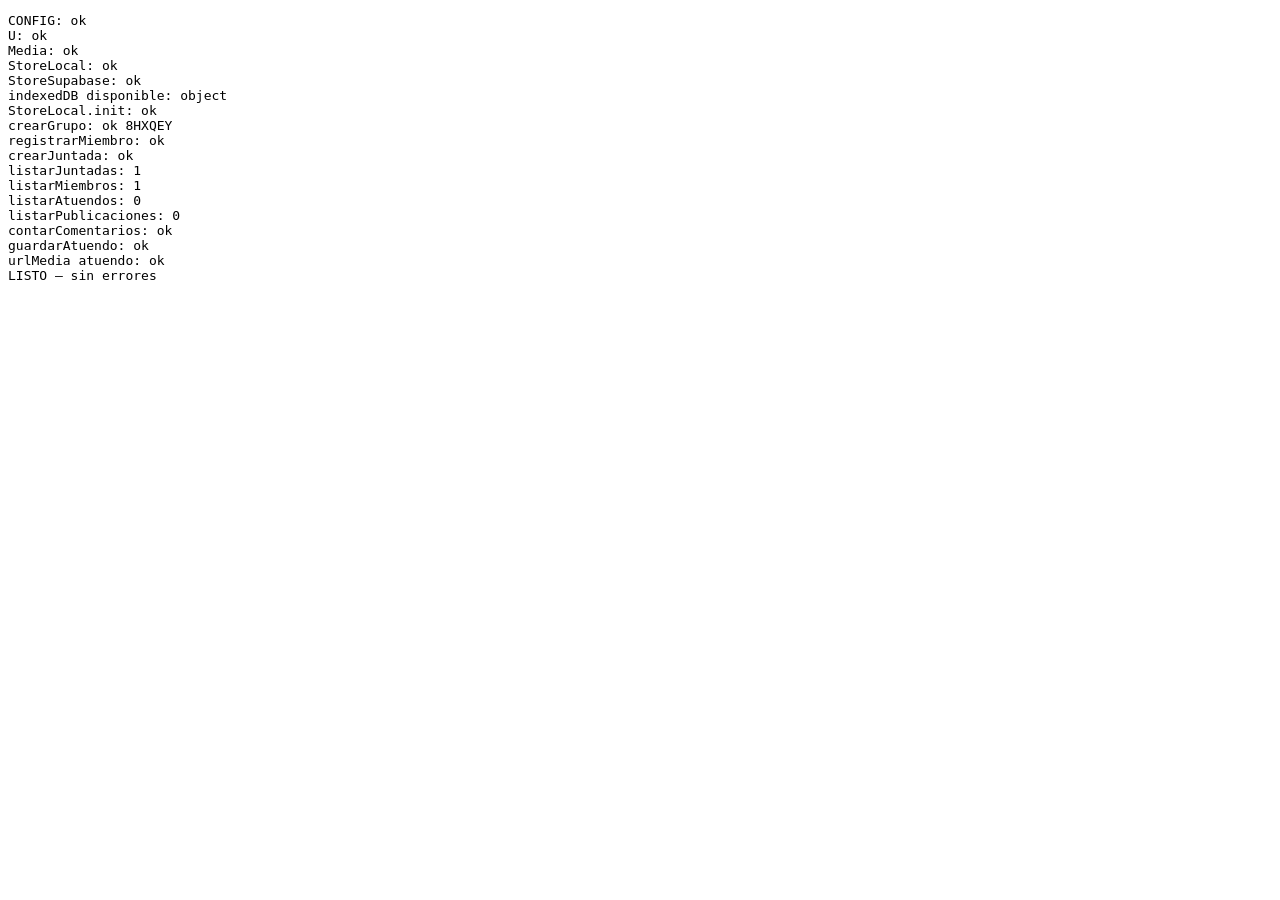
<file: _diag.html>
<!DOCTYPE html>
<html lang="es"><head><meta charset="utf-8"><title>diag</title></head><body>
<div id="avisos"></div>
<pre id="out">arrancando…</pre>
<script>
const log = [];
function p(m){ log.push(m); document.getElementById('out').textContent = log.join('\n'); }
window.addEventListener('error', e => p('ERROR: ' + e.message + ' @ ' + (e.filename||'').split('/').pop() + ':' + e.lineno));
window.addEventListener('unhandledrejection', e => p('REJECT: ' + (e.reason && e.reason.message || e.reason)));
</script>
<script src="js/config.js"></script>
<script src="js/util.js"></script>
<script src="js/media.js"></script>
<script src="js/store-local.js"></script>
<script src="js/store-supabase.js"></script>
<script>
(async function(){
  p('CONFIG: ' + (window.CONFIG ? 'ok' : 'FALTA'));
  p('U: ' + (window.U ? 'ok' : 'FALTA'));
  p('Media: ' + (window.Media ? 'ok' : 'FALTA'));
  p('StoreLocal: ' + (window.StoreLocal ? 'ok' : 'FALTA'));
  p('StoreSupabase: ' + (window.StoreSupabase ? 'ok' : 'FALTA'));
  p('indexedDB disponible: ' + (typeof indexedDB));
  try {
    await window.StoreLocal.init();
    p('StoreLocal.init: ok');
    const g = await window.StoreLocal.crearGrupo({ nombre: 'Test' });
    p('crearGrupo: ok ' + g.codigo);
    const yo = { id: 'u1', nombre: 'Pablo Test' };
    await window.StoreLocal.registrarMiembro({ grupoId: g.id, autor: yo });
    p('registrarMiembro: ok');
    const j = await window.StoreLocal.crearJuntada({ grupoId: g.id, titulo: 'Asado', fecha: new Date(Date.now()+86400000).toISOString(), lugar: 'Casa', consigna: 'Camisa', autor: yo });
    p('crearJuntada: ok');
    p('listarJuntadas: ' + (await window.StoreLocal.listarJuntadas(g.id)).length);
    p('listarMiembros: ' + (await window.StoreLocal.listarMiembros(g.id)).length);
    p('listarAtuendos: ' + (await window.StoreLocal.listarAtuendos(g.id)).length);
    p('listarPublicaciones: ' + (await window.StoreLocal.listarPublicaciones(g.id)).length);
    p('contarComentarios: ok');
    // Guardar un atuendo con un blob sintético
    const cv = document.createElement('canvas'); cv.width = 60; cv.height = 80;
    const blob = await new Promise(r => cv.toBlob(r, 'image/jpeg', 0.8));
    const a = await window.StoreLocal.guardarAtuendo({ grupoId: g.id, juntadaId: j.id, autor: yo,
      procesado: { kind:'image', media: blob, thumb: blob, mediaExt:'jpg', mediaTipo:'image/jpeg', w:60, h:80, pesoFinal: blob.size } });
    p('guardarAtuendo: ok');
    const u = await window.StoreLocal.urlMedia(a);
    p('urlMedia atuendo: ' + (u.media ? 'ok' : 'NULL'));
    p('LISTO — sin errores');
  } catch (e) { p('EXCEPCION: ' + e.message); }
})();
</script>
</body></html>
</file>
